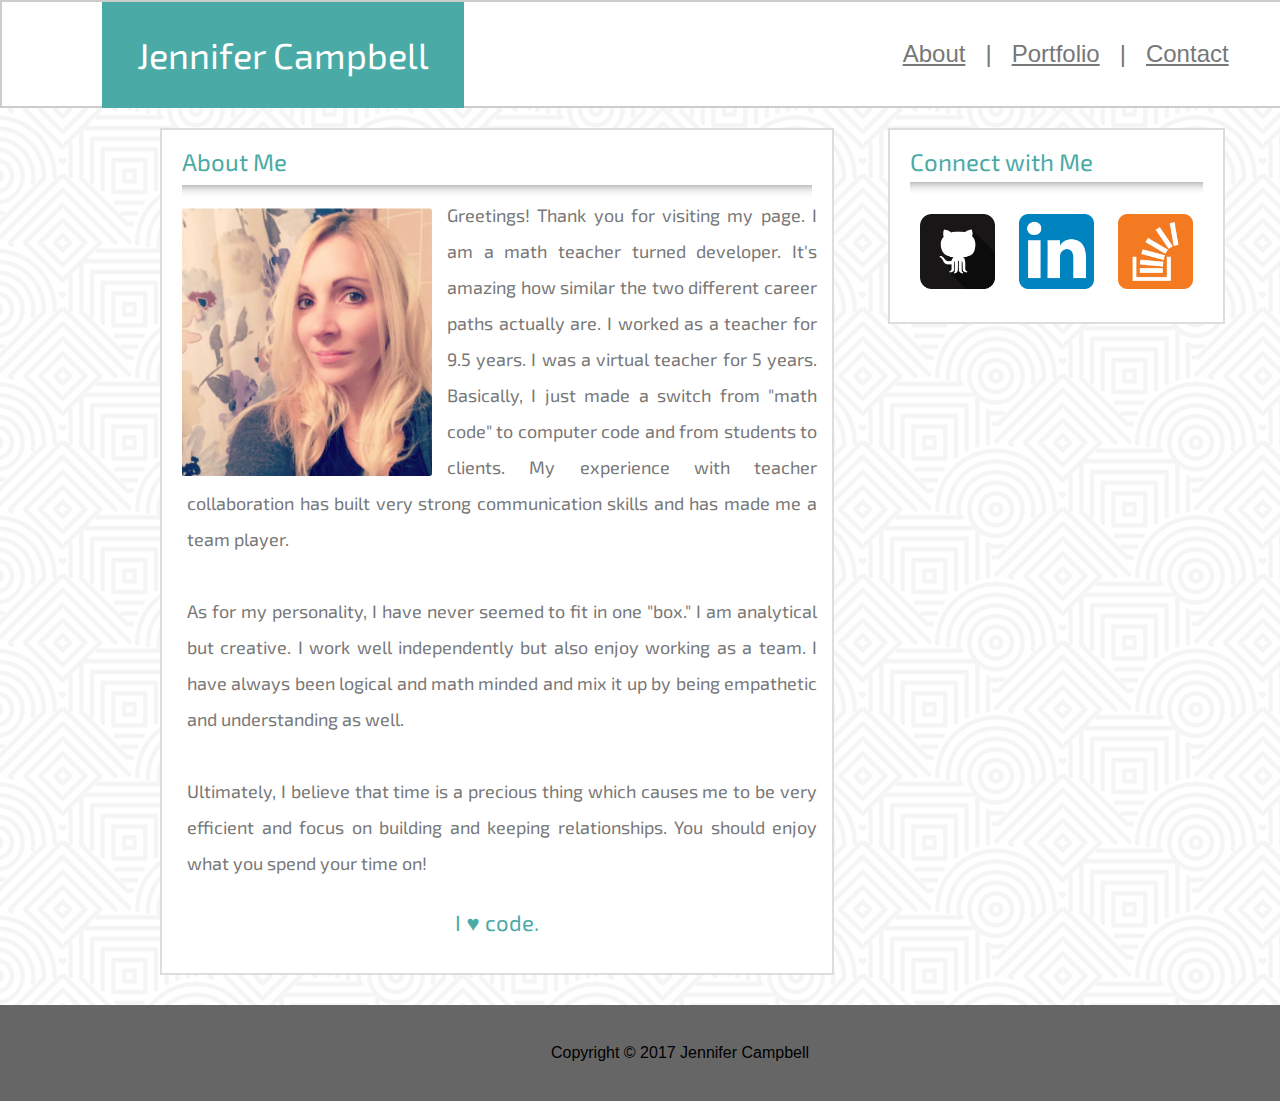
<file: index.html>
<!doctype html>
<html lang="en-us">

<head>
  <meta charset="UTF-8">
  <title>Profile</title>
  <link rel="stylesheet" type="text/css" href="assets/css/reset.css">
  <link href="https://fonts.googleapis.com/css?family=Exo+2" rel="stylesheet">
  <link rel="stylesheet" type="text/css" href="assets/css/style.css">
</head>
<body>

    <header>
        <div id="topleft">Jennifer Campbell
        </div> 
        <div id="topright">
          <a href="index.html">About</a> &nbsp; | &nbsp; 
          <a href="portfolio.html">Portfolio</a> &nbsp; |   &nbsp;
          <a href="contact.html">Contact</a> &nbsp;
        </div>
    </header>

  <section>
      
      <article>
        <h1>About Me</h1>
        <hr />
        <img src="assets/images/profilepic.png" alt="profilepicture" title="JC" class="pic"/>
      
      <p> Greetings! Thank you for visiting my page. I am a math teacher turned 
        developer. It's amazing how similar the two different career paths actually
        are. I worked as a teacher for 9.5 years. I was a virtual teacher for 5 years. 
        Basically, I just made a switch from "math code" to computer code and from 
        students to clients. My experience with teacher collaboration has built very
        strong communication skills and has made me a team player. 
        <br>
        <br>
        As for my personality, I have never seemed to fit in one "box." I am 
        analytical but creative. I work well independently but also enjoy working 
        as a team. I have always been logical and math minded and mix
        it up by being empathetic and understanding as well. 
        <br>
        <br>
        Ultimately, I believe that time is a precious thing which causes me to be
        very efficient and focus on building and keeping relationships. You should
        enjoy what you spend your time on!
        <center>I ♥ code.</center>
       </p>
      </article>

      <nav>
        <h1>Connect with Me</h1>
        <hr/>
      <a href="https://github.com/DreamBelieva24" target="blank"><img src="assets/images/Github.png" class="icon" alt="github"></a>
      <a href="https://www.linkedin.com/in/jennifer-campbell-ba5a10138/" target="blank"><img src="assets/images/linked.png" class="icon" alt="linkedin"></a>
      <a href="https://stackoverflow.com/users/8844716/jennifer-campbell" target="blank"><img src="assets/images/stack.png" class="icon" alt="stackoverflow"></a>
    </nav>
  </section>

  <footer>Copyright &copy; 2017 Jennifer Campbell</footer>  

    
</body>

</html>
</file>
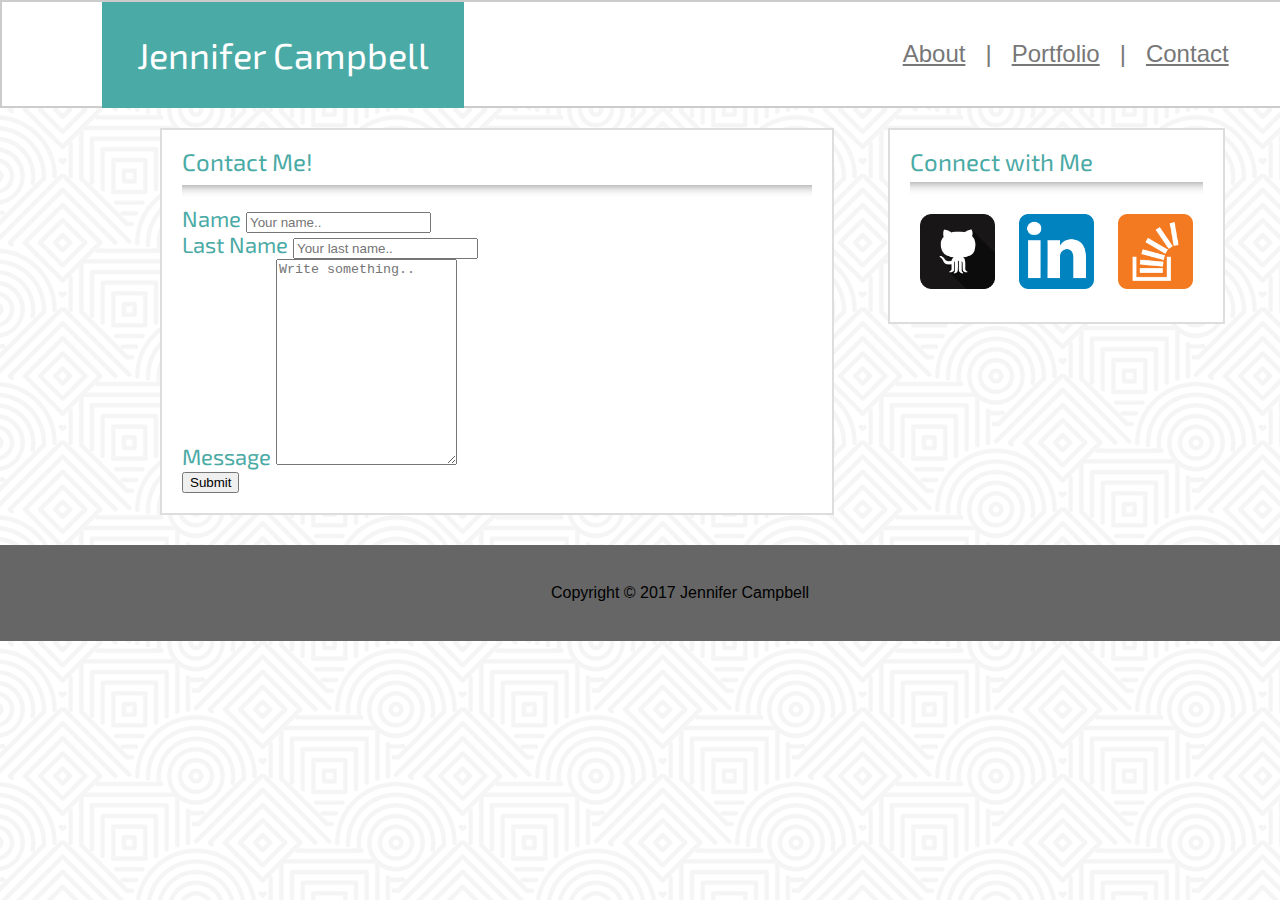
<file: contact.html>
<!doctype html>
<html lang="en-us">

<head>
  <meta charset="UTF-8">
  <title>Contact</title>
  <link rel="stylesheet" type="text/css" href="assets/css/reset.css">
  <link href="https://fonts.googleapis.com/css?family=Exo+2" rel="stylesheet">
  <link rel="stylesheet" type="text/css" href="assets/css/style.css">
</head>
<body>

    <header>
        <div id="topleft">Jennifer Campbell</div> 
        <div id="topright">
          <a href="index.html">About</a> &nbsp; | &nbsp; 
          <a href="portfolio.html">Portfolio</a> &nbsp; |   &nbsp;
          <a href="contact.html">Contact</a> &nbsp;
        </div>
    </header>

    <section>
      
      <article>
        <h1>Contact Me!</h1>
        <hr />
                <form action="/action_page.php">
              
                  <label for="fname">Name</label>
                  <input type="text" id="name" name="name" placeholder="Your name..">
              <br>
                  <label for="email">Last Name</label>
                  <input type="text" id="email" name="email" placeholder="Your last name..">
              <br>
                  <label for="message">Message</label>
                  <textarea id="message" name="message" placeholder="Write something.." style="height:200px"></textarea>
              <br>
                  <input type="submit" value="Submit">
              
                </form>
              </article>

      <nav>
        <h1>Connect with Me</h1>
        <hr/>
      <a href="https://github.com/DreamBelieva24" target="blank"><img src="assets/images/Github.png" class="icon" alt="github"></a>
      <a href="https://www.linkedin.com/in/jennifer-campbell-ba5a10138/" target="blank"><img src="assets/images/linked.png" class="icon" alt="linkedin"></a>
      <a href="https://stackoverflow.com/users/8844716/jennifer-campbell" target="blank"><img src="assets/images/stack.png" class="icon" alt="stackoverflow"></a>
      </nav>
    </section>  
<div></div>
      <footer>Copyright &copy; 2017 Jennifer Campbell</footer>
      

    
</body>

</html>
</file>
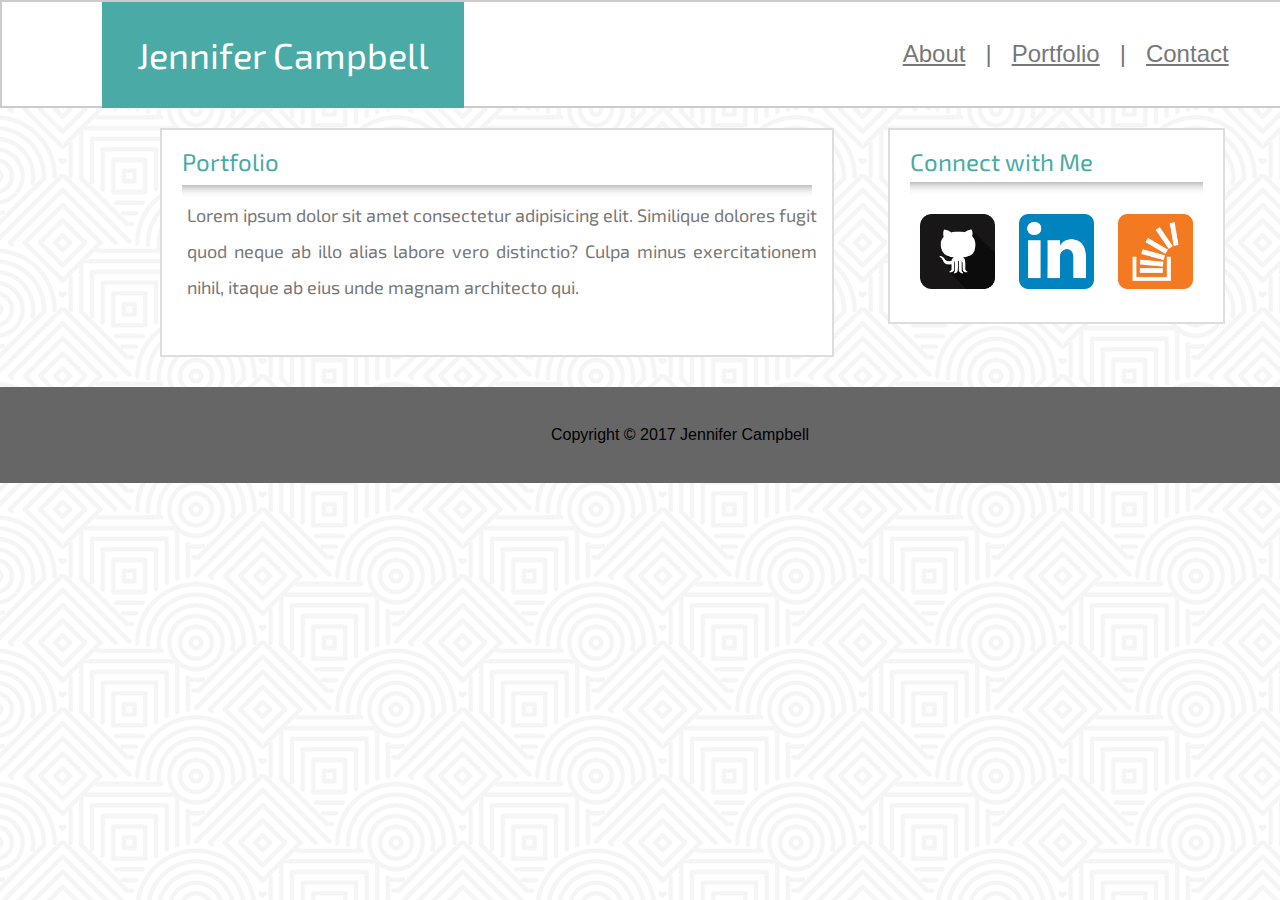
<file: portfolio.html>
<!doctype html>
<html lang="en-us">

<head>
  <meta charset="UTF-8">
  <title>Portfolio</title>
  <link rel="stylesheet" type="text/css" href="assets/css/reset.css">
  <link href="https://fonts.googleapis.com/css?family=Exo+2" rel="stylesheet">
  <link rel="stylesheet" type="text/css" href="assets/css/style.css">
</head>
<body>

    <header>
        <div id="topleft">Jennifer Campbell
          </div> 
        <div id="topright">
          <a href="index.html">About</a> &nbsp; | &nbsp; 
          <a href="portfolio.html">Portfolio</a> &nbsp; |   &nbsp;
          <a href="contact.html">Contact</a> &nbsp;
        </div>
    </header>

    <section>
      
            <article>
                    <h1>Portfolio</h1>
                    <hr />
            
                  
                  <p> Lorem ipsum dolor sit amet consectetur adipisicing elit. Similique dolores fugit quod neque ab illo alias labore vero distinctio? Culpa minus exercitationem nihil, itaque ab eius unde magnam architecto qui.

                  </p>
                </article>
            
            

      <nav>
        <h1>Connect with Me</h1>
        <hr/>
      <a href="https://github.com/DreamBelieva24" target="blank"><img src="assets/images/Github.png" class="icon" alt="github"></a>
      <a href="https://www.linkedin.com/in/jennifer-campbell-ba5a10138/" target="blank"><img src="assets/images/linked.png" class="icon" alt="linkedin"></a>
      <a href="https://stackoverflow.com/users/8844716/jennifer-campbell" target="blank"><img src="assets/images/stack.png" class="icon" alt="stackoverflow"></a>
      </nav>
    </section>  

      <footer>Copyright &copy; 2017 Jennifer Campbell</footer>
      

    
</body>

</html>
</file>
<file: assets/css/style.css>
a {
    color:#777777;
  }
  
  a:hover {
    color:#4aaaa5;
  }

  header {
    width: 100%;
    border: 2px solid #cccccc;
    background-color: #ffffff;
  }

  body {
    background-image: url("../images/hypnotize.png");
  }

  #topleft {
    float: left;
    background: #4aaaa5;
    color: #ffffff;
    margin-left: 100px;
    padding: 35px;
    font-size: 36px;
    font-family: 'Exo 2', sans-serif;
  }

  h1 {
    text-align: left;
    font-family: 'Exo 2', sans-serif;
    font-size: 24px;
  }

  #topright {
    padding: 40px;
    background: #ffffff;
    text-align: right;
    font-size: 24px;
    color:#777777;
    font-family: 'Arial', 'Helvetica Neue', Helvetica, sans-serif;
  }
    
  section {
    width: 960px;
    margin: 0 auto;
  
  }
  
  article {
    float: left;
    padding: 20px;
    background: #ffffff;
    width: 630px;
    margin-top: 20px;
    margin-bottom: 30px;
    color:#4aaaa5;
    border: 2px solid #dddddd;
    font-family: 'Exo 2', sans-serif;
    font-size: 22px;
  }
 
  hr {
    height: 12px;
    border: 0;
    box-shadow: inset 0 12px 12px -12px rgba(0, 0, 0, 0.5);
    margin-bottom: 10px;
}

  .pic {
      float: left;
      margin-right: 10px;
      width:250px;
  }

  p {
    position: relative;
    left: 5px;
    bottom: 10px;
    color:#777777;
    text-align: left;
    line-height: 200%;
    font-size: 18px;
    padding-bottom:20px;
    text-align: justify;
  }
  
  nav {
    position: absolute;
    right: 55px;
    margin-top: 20px;
    background: #ffffff;
    padding: 20px;
    color:#4aaaa5;
    border: 2px solid #dddddd;
    
  }
  footer {
    padding: 40px;
    margin: 0 auto;
    margin-top: 20px;
    background: #666666;
    text-align: center;
    width: 100%;
    font-family: 'Arial', 'Helvetica Neue', Helvetica, sans-serif;
    clear: both;
    
  }
  .icon {
    
      width: 75px;
      padding: 10px;
  }
</file>
